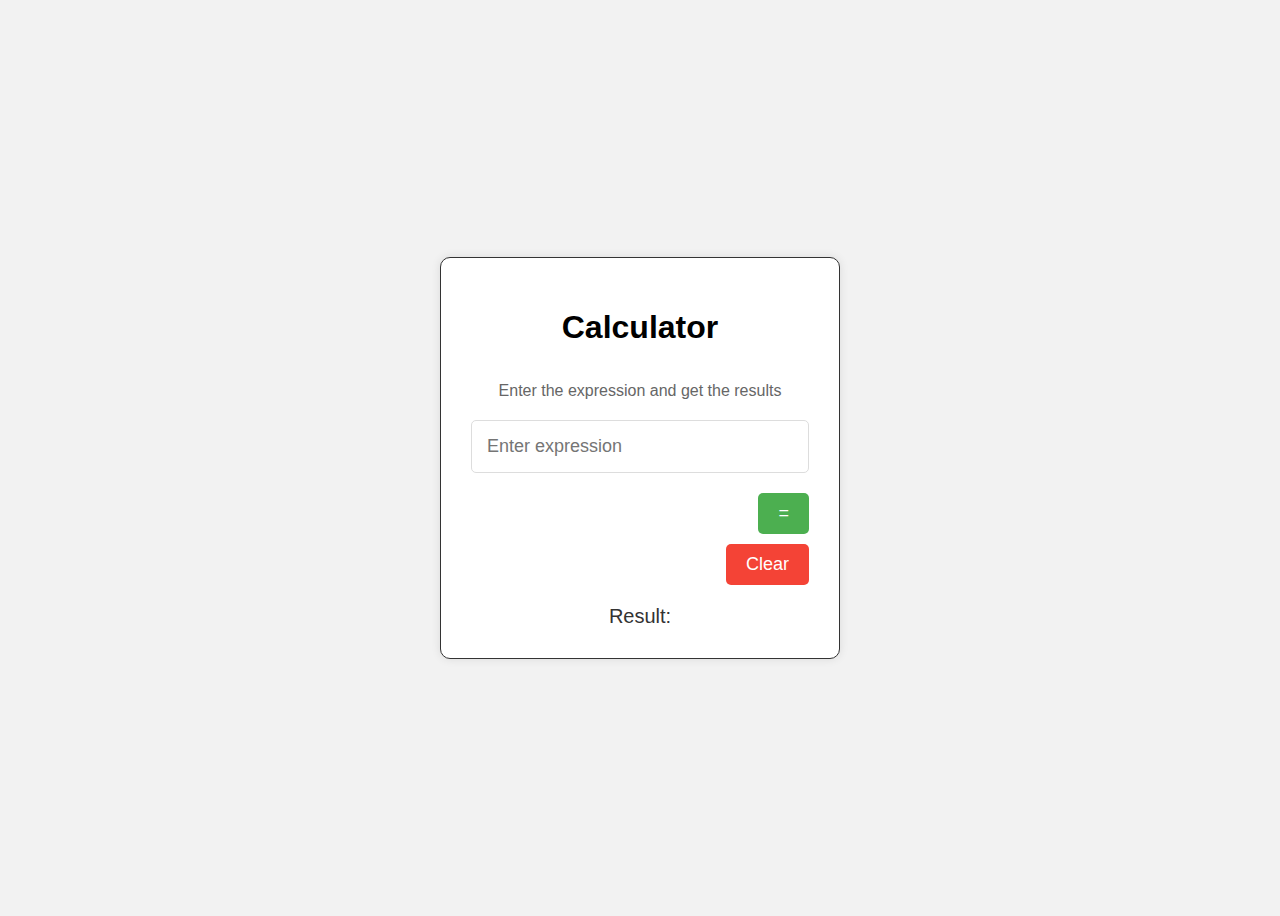
<file: webarena/environment_docker/webarena-homepage/templates/calculator.html>
<!DOCTYPE html>
<html>
<head>
    <title>Calculator</title>
    <style>
        body {
            display: flex;
            justify-content: center;
            align-items: center;
            height: 100vh;
            background-color: #f2f2f2;
            font-family: Arial, sans-serif;
        }
        #calculator {
            border: 1px solid #333;
            padding: 30px;
            border-radius: 10px;
            width: 400px;
            background-color: #fff;
            box-shadow: 0px 0px 10px rgba(0,0,0,0.1);
            box-sizing: border-box;
            display: flex;
            flex-direction: column;
            align-items: flex-end;
        }
        #calculator h1 {
            text-align: center;
            margin-bottom: 20px;
            align-self: center;
        }
        #calculator p {
            text-align: center;
            margin-bottom: 20px;
            color: #666;
            align-self: center;
        }
        #inputExpression {
            width: 100%;
            padding: 15px;
            font-size: 18px;
            border-radius: 5px;
            border: 1px solid #ddd;
            box-sizing: border-box;
            margin-bottom: 10px;
        }
        #result {
            margin-top: 20px;
            font-size: 20px;
            text-align: center;
            color: #333;
            width: 100%;
            align-self: center;
        }
        button {
            padding: 10px 20px;
            margin-top: 10px;
            font-size: 18px;
            border: none;
            border-radius: 5px;
            cursor: pointer;
            align-self: flex-end;
        }
        #calculate {
            background-color: #4CAF50;
            color: white;
        }
        #clear {
            background-color: #f44336;
            color: white;
        }
    </style>
</head>
<body>
    <div id="calculator">
        <h1>Calculator</h1>
        <p>Enter the expression and get the results</p>
        <input type="text" id="inputExpression" placeholder="Enter expression" />
        <button id="calculate">=</button>
        <button id="clear">Clear</button>
        <div id="result">Result: <span id="calculationResult"></span></div>
    </div>

    <script>
        document.getElementById('calculate').addEventListener('click', function() {
            try {
                const result = eval(document.getElementById('inputExpression').value);
                if (!isNaN(result)) {
                    document.getElementById('calculationResult').textContent = result;
                } else {
                    document.getElementById('calculationResult').textContent = 'Invalid expression';
                }
            } catch {
                document.getElementById('calculationResult').textContent = 'Invalid expression';
            }
        });

        document.getElementById('clear').addEventListener('click', function() {
            document.getElementById('inputExpression').value = '';
            document.getElementById('calculationResult').textContent = '';
        });

        document.getElementById('inputExpression').addEventListener('keypress', function(e) {
            if (e.key === 'Enter') {
                document.getElementById('calculate').click();
            }
        });
    </script>
</body>
</html>
</file>
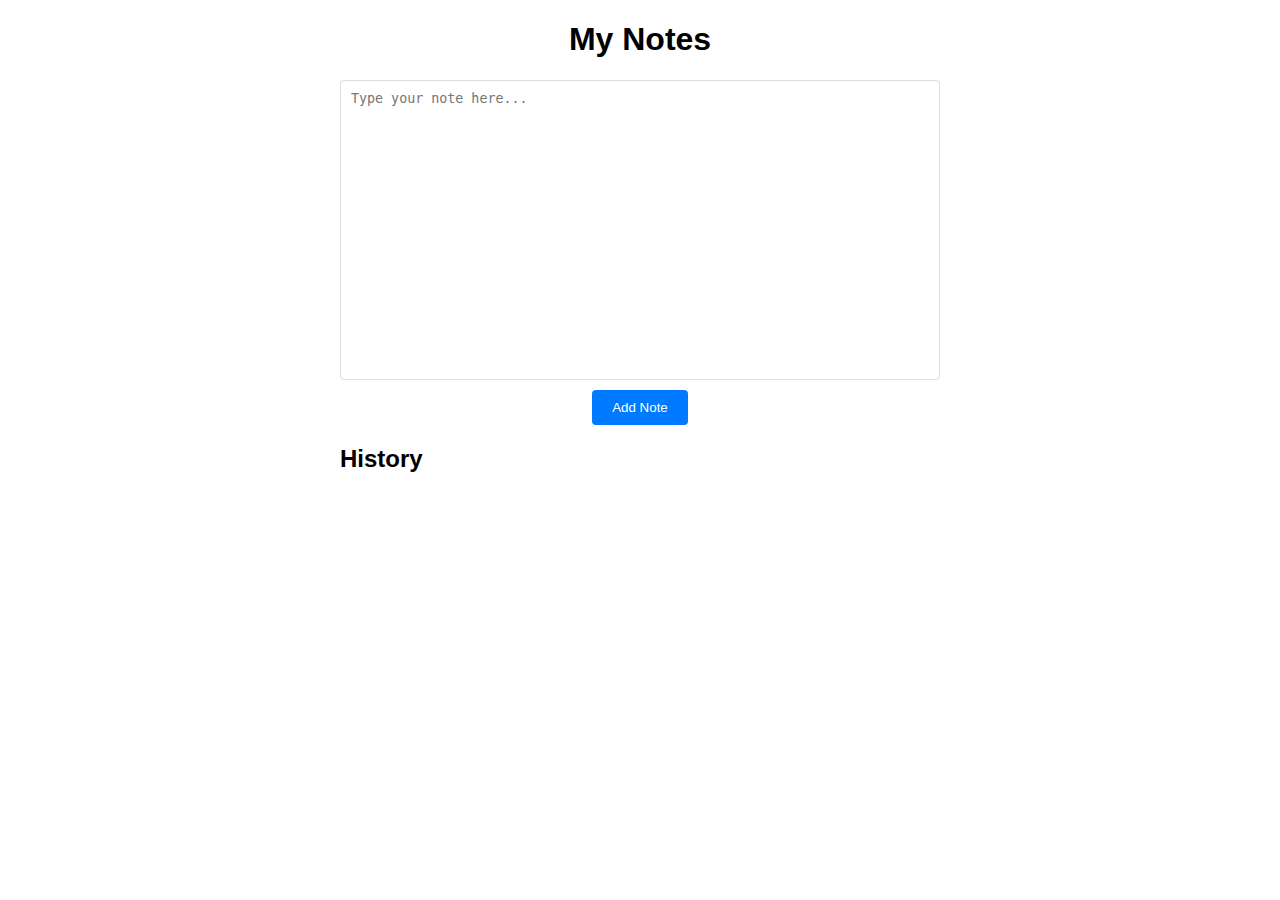
<file: webarena/environment_docker/webarena-homepage/templates/scratchpad.html>
<!DOCTYPE html>
<html lang="en">
<head>
  <meta charset="UTF-8">
  <title>Note Taking App</title>
  <style>
    body {
      display: flex;
      flex-direction: column;
      align-items: center;
      justify-content: flex-start;
      min-height: 100vh;
      margin: 0;
      font-family: Arial, sans-serif;
    }

    h1 {
      text-align: center;
    }

    #note-creation {
      display: flex;
      flex-direction: column;
      align-items: center;
      margin-bottom: 20px;
    }

    #note-form {
      display: flex;
      flex-direction: column;
      align-items: center;
      width: 300px;
    }

    #note-input {
      width: 100%;
      min-height: 300px;
      max-height: 900px;
      min-width: 600px;
      max-width: 600px;
      padding: 10px;
      box-sizing: border-box;
      border-radius: 4px;
      border: 1px solid #ddd;
      overflow-y: auto;
      resize: none;
    }

    #note-form button {
      padding: 10px 20px;
      margin-top: 10px;
      color: white;
      background-color: #007bff;
      border: none;
      border-radius: 4px;
      cursor: pointer;
      text-align: center;
      text-decoration: none;
    }

    #note-form button:hover {
      background-color: #0056b3;
    }

    #notes-display {
      display: flex;
      flex-direction: column;
      align-items: left;
      width: 600px;
    }

    .note {
      margin: 1em 0;
      padding: 1em;
      border: 1px solid #ddd;
      border-radius: 4px;
      background: #f9f9f9;
      white-space: pre-wrap;
    }
  </style>
</head>
<body>
  <header>
    <h1>My Notes</h1>
  </header>

  <main>
    <section id="note-creation">
      <form id="note-form">
        <textarea id="note-input" placeholder="Type your note here..."></textarea>
        <button type="submit">Add Note</button>
      </form>
    </section>

    <h2>History</h2>

    <section id="notes-display">
      <!-- Notes will be dynamically added here -->
    </section>
  </main>

  <script>
    const form = document.querySelector("#note-form");
    const noteInput = document.querySelector("#note-input");
    const notesDisplay = document.querySelector("#notes-display");

    form.addEventListener("submit", (event) => {
      event.preventDefault();

      const note = document.createElement("div");
      note.classList.add("note");
      note.textContent = noteInput.value;

      note.innerHTML = noteInput.value.replace(/\n/g, '<br>');
      note.tabIndex = 0;

      notesDisplay.prepend(note);
      noteInput.value = '';
    });
  </script>
</body>
</html>
</file>
